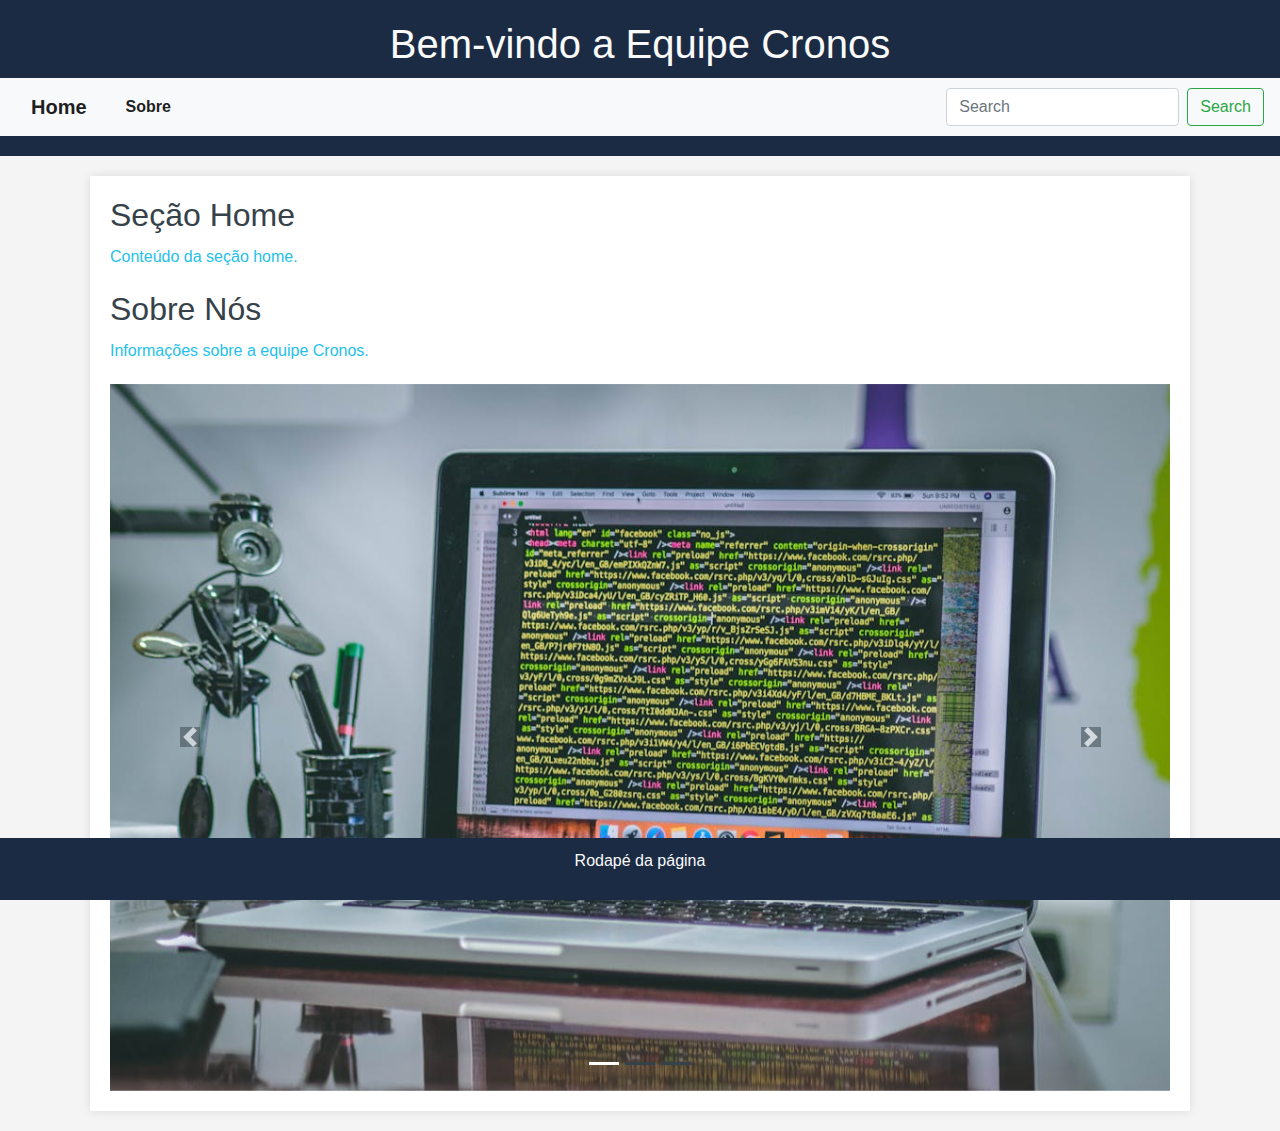
<file: index.html>
<!DOCTYPE html>
<html lang="pt-BR">
<head>
    <meta charset="UTF-8">
    <meta name="viewport" content="width=device-width, initial-scale=1.0">
    <title>Página Home</title>
    <link rel="stylesheet" href="https://cdn.jsdelivr.net/npm/bootstrap@4.0.0/dist/css/bootstrap.min.css">
    <style>
        /* Estilização do corpo e do cabeçalho */
        body {
            font-family: 'Arial', sans-serif;
            background-color: #f4f4f4;
            color: #24c1eb;
            line-height: 1.6;
            margin: 0;
            padding: 0;
        }

        header {
            background: #1b2b44;
            color: #fafafa;
            padding: 20px 0;
            text-align: center;
            position: sticky;
            top: 0;
            z-index: 1000;
        }

        header h1 {
            margin-bottom: 10px;
        }

        nav a {
            color: #1b2b44;
            text-decoration: none;
            margin: 0 15px;
            font-weight: bold;
        }

        nav a:hover {
            text-decoration: underline;
        }

        .container {
            max-width: 1100px;
            margin: 20px auto;
            padding: 20px;
            background: #ffffff;
            box-shadow: 0 0 10px rgba(0, 0, 0, 0.1);
        }

        section {
            margin-bottom: 20px;
        }

        section h2 {
            margin-bottom: 10px;
            color: #35424a;
        }

        section p {
            margin-bottom: 10px;
        }

        /* Estilização do rodapé */
        footer {
            background: #1b2b44;
            color: #fafafa;
            text-align: center;
            padding: 10px 0;
            position: fixed;
            width: 100%;
            bottom: 0;
            left: 0;
        }

        /* Estilização do carrossel */
        .carousel-inner img {
            width: 100%;
            height: auto;
        }

        .carousel-indicators li {
            background-color: #35424a;
        }

        .carousel-control-prev-icon,
        .carousel-control-next-icon {
            background-color: #35424a;
        }
    </style>
</head>
<body>
<header>
    <h1>Bem-vindo a Equipe Cronos</h1>
    <nav class="navbar navbar-expand-lg navbar-light bg-light">
        <a class="navbar-brand" href="#">Home</a>
        <button class="navbar-toggler" type="button" data-toggle="collapse" data-target="#navbarSupportedContent" aria-controls="navbarSupportedContent" aria-expanded="false" aria-label="Toggle navigation">
            <span class="navbar-toggler-icon"></span>
        </button>

        <div class="collapse navbar-collapse" id="navbarSupportedContent">
            <ul class="navbar-nav mr-auto">
                <li class="nav-item active">
                    <a class="nav-link" href="sobre.html">Sobre <span class="sr-only">(current)</span></a>
                </li>
            </ul>
            <form class="form-inline my-2 my-lg-0">
                <input class="form-control mr-sm-2" type="search" placeholder="Search" aria-label="Search">
                <button class="btn btn-outline-success my-2 my-sm-0" type="submit">Search</button>
            </form>
        </div>
    </nav>
</header>

<div class="container">
    <section id="home">
        <h2>Seção Home</h2>
        <p>Conteúdo da seção home.</p>
    </section>

    <section id="about">
        <h2>Sobre Nós</h2>
        <p>Informações sobre a equipe Cronos.</p>
    </section>

    <div id="carouselExampleIndicators" class="carousel slide" data-ride="carousel">
        <ol class="carousel-indicators">
            <li data-target="#carouselExampleIndicators" data-slide-to="0" class="active"></li>
            <li data-target="#carouselExampleIndicators" data-slide-to="1"></li>
            <li data-target="#carouselExampleIndicators" data-slide-to="2"></li>
        </ol>
        <div class="carousel-inner">
            <div class="carousel-item active">
                <img class="d-block w-100" src="foto1.jpeg" alt="Primeiro slide">
            </div>
            <div class="carousel-item">
                <img class="d-block w-100" src="foto2.jpeg" alt="Segundo slide">
            </div>
            <div class="carousel-item">
                <img class="d-block w-100" src="foto3.webp" alt="Terceiro slide">
            </div>
        </div>
        <a class="carousel-control-prev" href="#carouselExampleIndicators" role="button" data-slide="prev">
            <span class="carousel-control-prev-icon" aria-hidden="true"></span>
            <span class="sr-only">Previous</span>
        </a>
        <a class="carousel-control-next" href="#carouselExampleIndicators" role="button" data-slide="next">
            <span class="carousel-control-next-icon" aria-hidden="true"></span>
            <span class="sr-only">Next</span>
        </a>
    </div>
</div>

<footer>
    <p>Rodapé da página</p>
</footer>

<script src="https://code.jquery.com/jquery-3.6.0.min.js"></script>
<script src="https://cdn.jsdelivr.net/npm/popper.js@1.14.7/dist/umd/popper.min.js"></script>
<script src="https://cdn.jsdelivr.net/npm/bootstrap@4.0.0/dist/js/bootstrap.min.js"></script>

<script>
    // Inicializa o carrossel
    $(document).ready(function(){
        $('.carousel').carousel({
            interval: 2000 // Intervalo de tempo entre os slides (em milissegundos)
        });

        // Evento para os botões de controle
        $('.carousel-control-prev').click(function() {
            $('#carouselExampleIndicators').carousel('prev');
        });

        $('.carousel-control-next').click(function() {
            $('#carouselExampleIndicators').carousel('next');
        });
    });
</script>
</body>
</html>
</file>
